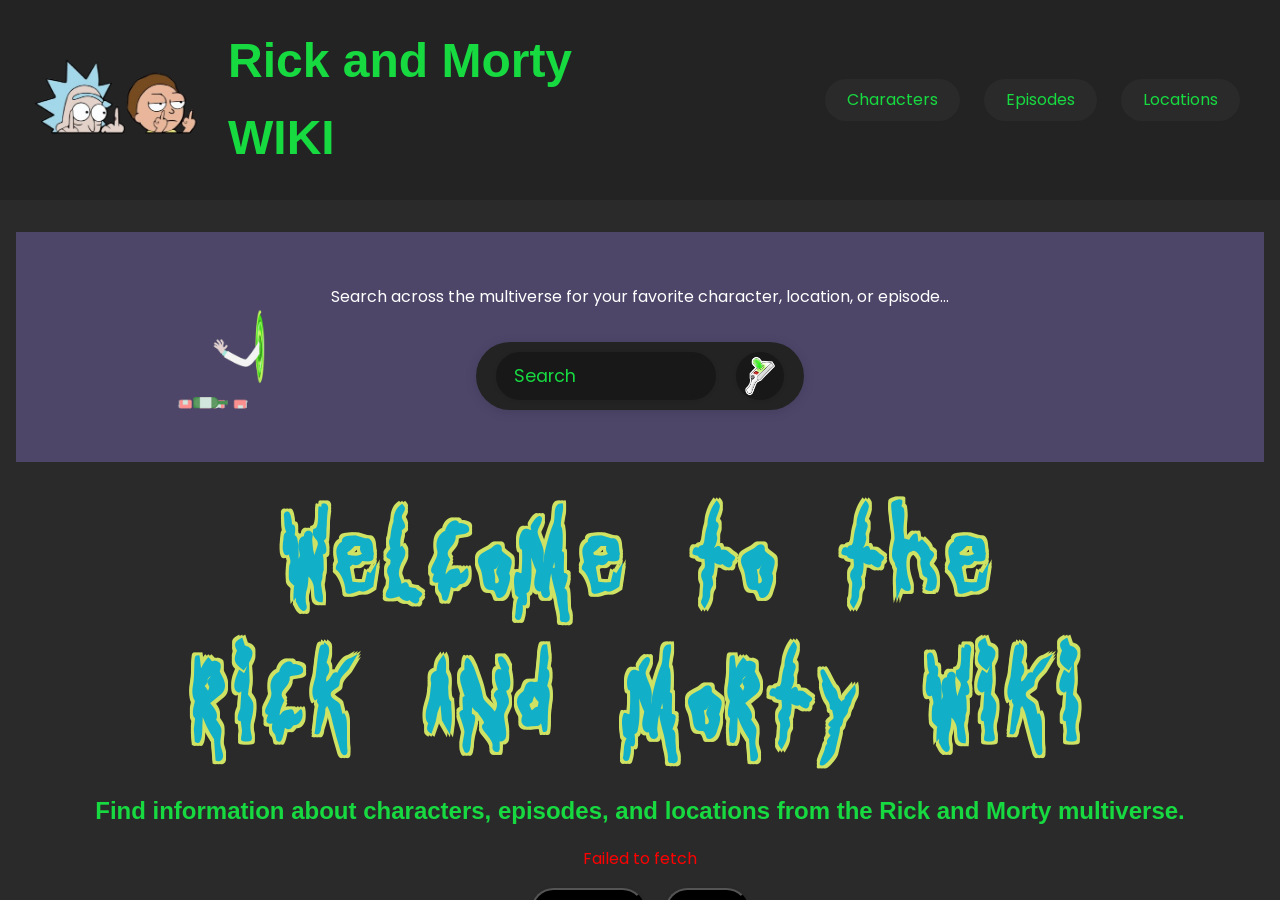
<file: index.html>
<!DOCTYPE html>
<html lang="en">
  <head>
    <meta charset="UTF-8" />
    <meta name="viewport" content="width=device-width, initial-scale=1.0" />
    <meta http-equiv="refresh" content="0;url=pages/characters.html" />
    <title>Rick and Morty Explorer</title>
  </head>
  <body>
    <p>Redirecting to <a href="pages/characters.html">Characters page</a>...</p>
  </body>
</html>
</file>
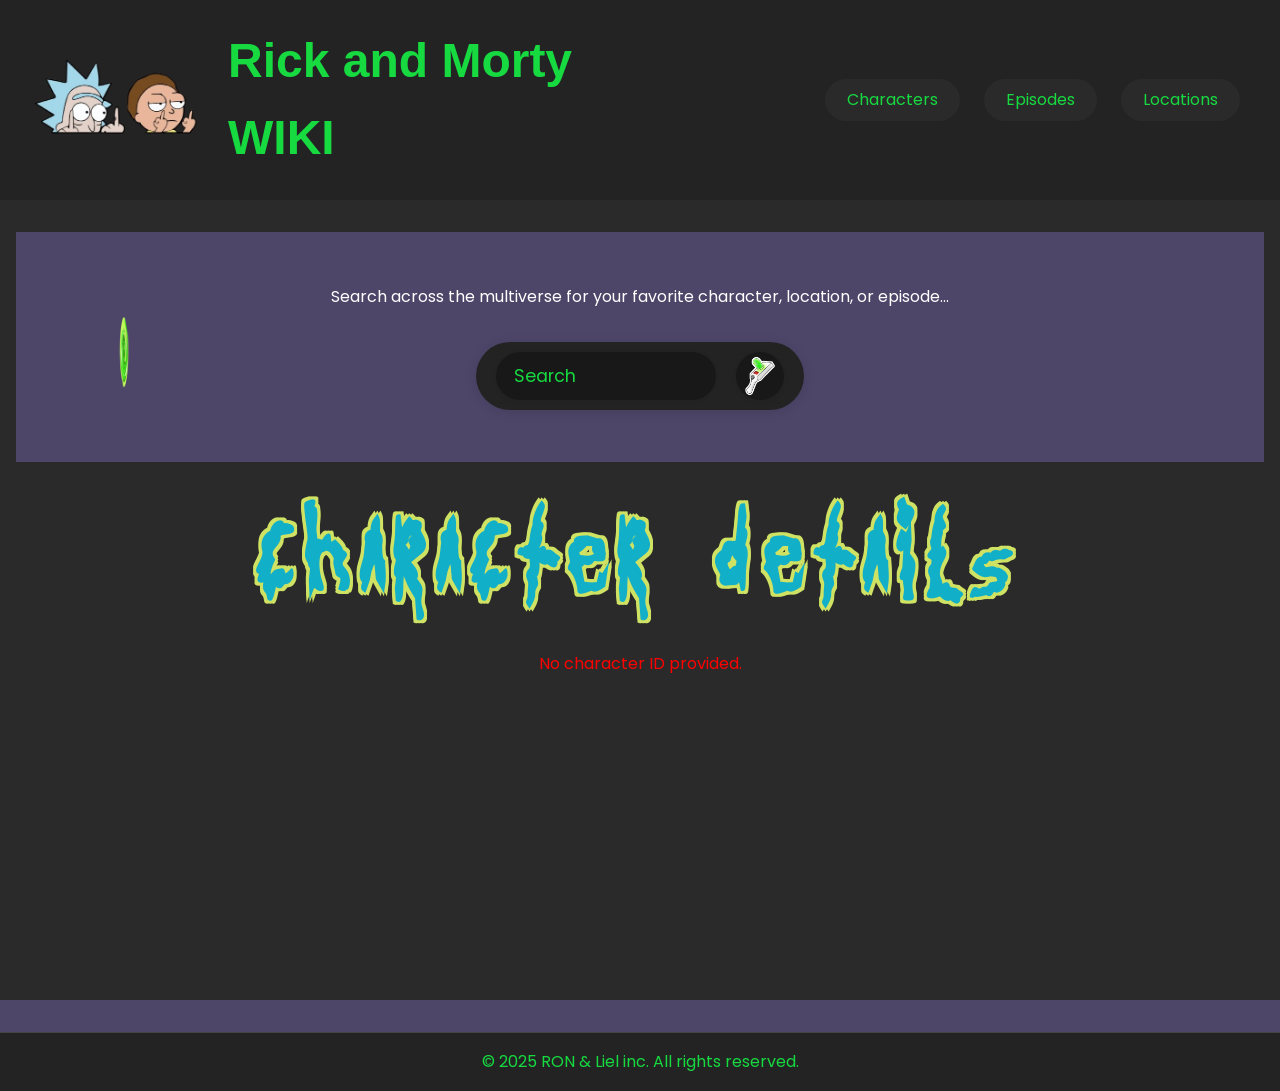
<file: pages/character-detail.html>
<!DOCTYPE html>
<html lang="en">
  <head>
    <meta charset="UTF-8" />
    <meta name="viewport" content="width=device-width, initial-scale=1.0" />
    <title>Character Detail</title>
    <link rel="stylesheet" href="../styles/main.css" />
  </head>
  <body class="character-detail-page">
    <header>
      <div class="header-title">
        <img
          src="../styles/rick-and-morty-flip-off-peeking-stickers-evergreen-kings-831482-removebg-preview.png"
          alt="Rick and Morty Logo"
          class="logo-img"
        />
        <span>Rick and Morty WIKI</span>
      </div>
      <nav>
        <a href="characters.html">Characters</a>
        <a href="episodes.html">Episodes</a>
        <a href="locations.html">Locations</a>
      </nav>
    </header>
    <main>
      <section class="search-container">
        <div class="search-gif">
          <img src="../styles/portalGun.gif" alt="Rick and Morty Gif" />
        </div>
        <p class="search-par">
          Search across the multiverse for your favorite character, location, or
          episode...
        </p>
        <form>
          <div class="search">
            <input type="text" placeholder="Search" />
            <button class="portal-btn" type="button" title="search"></button>
          </div>
        </form>
      </section>
      <h1>Character Details</h1>
      <div class="char-container" id="character-detail">
        <div class="char-image">
          <img src="" alt="Character Image" id="character-img" />
        </div>
        <div class="char-info">
          <h2 id="character-name"></h2>
          <p>
            <span class="info-label">Status:</span>
            <span id="character-status"></span>
          </p>
          <p>
            <span class="info-label">Species:</span>
            <span id="character-species"></span>
          </p>
          <p>
            <span class="info-label">Gender:</span>
            <span id="character-gender"></span>
          </p>
          <p>
            <span class="info-label">Origin:</span>
            <span id="character-origin"></span>
          </p>
          <p>
            <span class="info-label">Last Known Location:</span>
            <span id="character-location"></span>
          </p>
          <p>
            <span class="info-label">First Episode:</span>
            <span id="character-first-episode"></span>
          </p>
        </div>
      </div>
    </main>
    <footer>&copy; 2025 RON & Liel inc. All rights reserved.</footer>
    <script type="module" src="../scripts/character-detail.js"></script>
  </body>
</html>
</file>
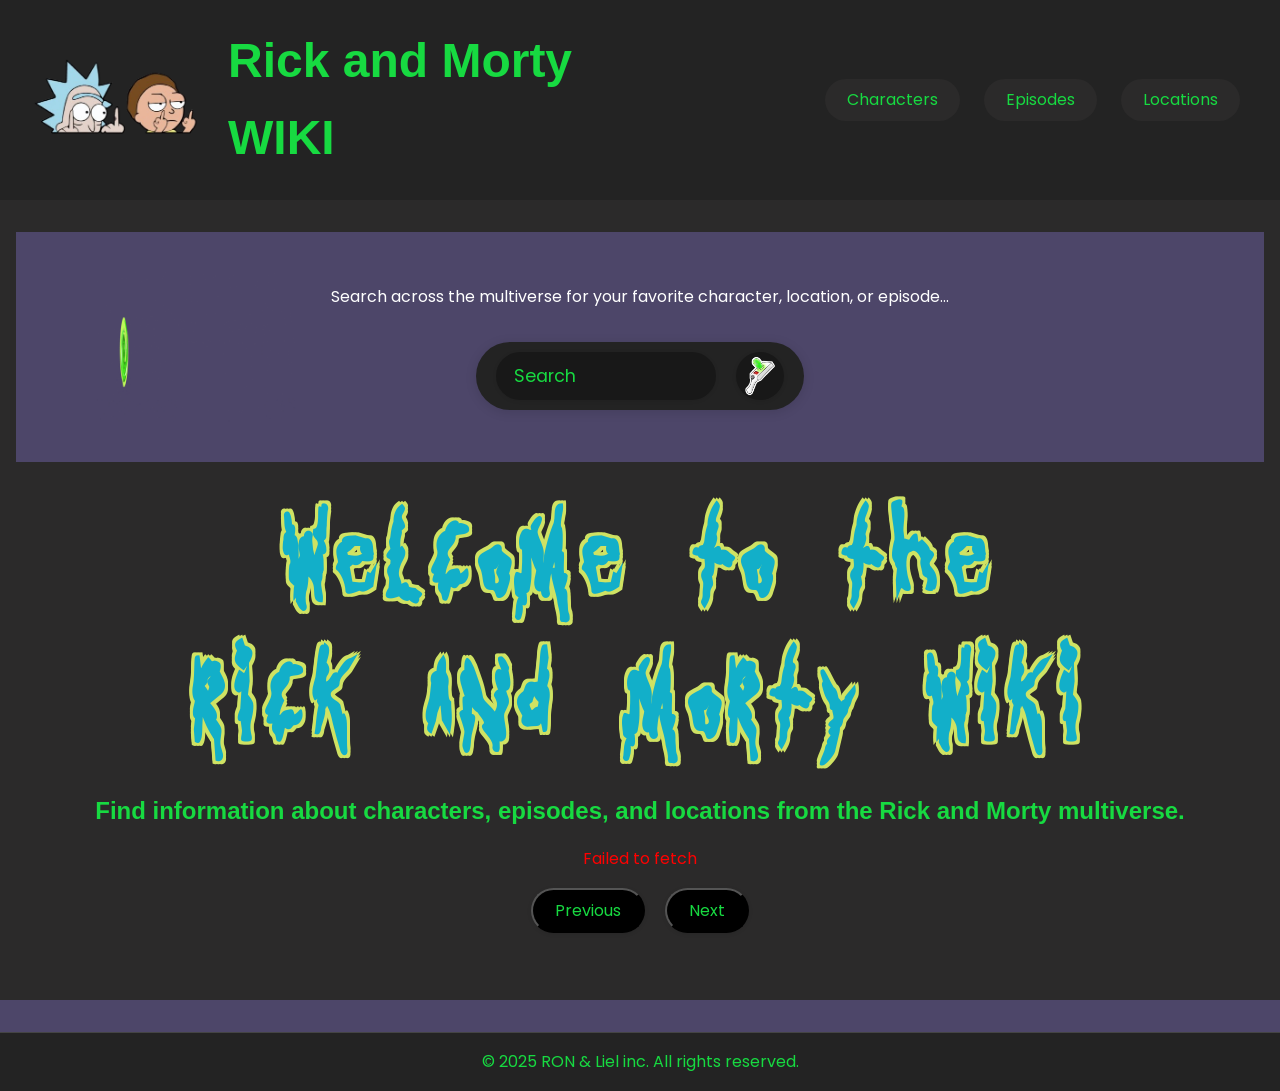
<file: pages/characters.html>
<!DOCTYPE html>
<html lang="en">
  <head>
    <meta charset="UTF-8" />
    <meta name="viewport" content="width=device-width, initial-scale=1.0" />
    <title>Rick and Morty Wiki character</title>
    <link rel="stylesheet" href="../styles/main.css" />
  </head>
  <body>
    <header>
      <div class="header-title">
        <img
          src="../styles/rick-and-morty-flip-off-peeking-stickers-evergreen-kings-831482-removebg-preview.png"
          alt="Rick and Morty Logo"
          class="logo-img"
        />
        <span>Rick and Morty WIKI</span>
      </div>
      <nav>
        <a href="characters.html">Characters</a>
        <a href="episodes.html">Episodes</a>
        <a href="locations.html">Locations</a>
      </nav>
    </header>
    <main>
      <section class="search-container">
        <div class="search-gif">
          <img src="../styles/portalGun.gif" alt="Rick and Morty Gif" />
        </div>
        <p class="search-par">
          Search across the multiverse for your favorite character, location, or
          episode...
        </p>
        <form>
          <div class="search">
            <input type="text" id="character-search" placeholder="Search" />
            <button class="portal-btn" type="button" title="search"></button>
          </div>
        </form>
      </section>
      <h1>Welcome to the Rick and Morty Wiki</h1>
      <p class="description">
        Find information about characters, episodes, and locations from the Rick
        and Morty multiverse.
      </p>
      <div class="content-container"></div>
      <div class="pagination">
        <button id="prev">Previous</button>
        <button id="next">Next</button>
      </div>
    </main>
    <footer>&copy; 2025 RON & Liel inc. All rights reserved.</footer>
    <script type="module" src="../scripts/characters-list.js"></script>
  </body>
</html>
</file>
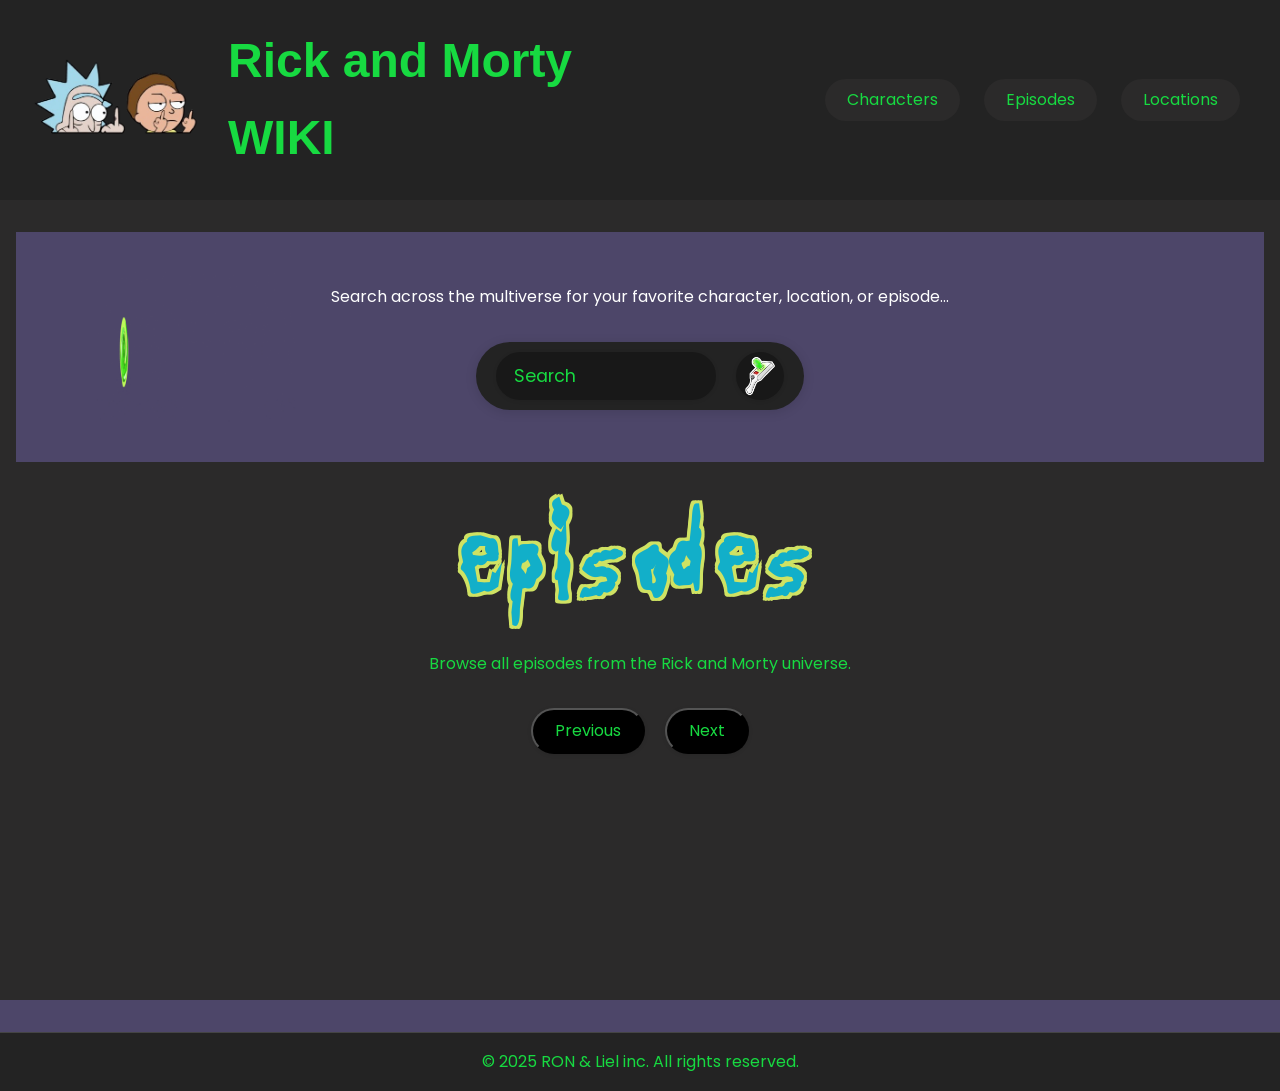
<file: pages/episode-detail.html>
<!DOCTYPE html>
<html lang="en">
  <head>
    <meta charset="UTF-8" />
    <meta name="viewport" content="width=device-width, initial-scale=1.0" />
    <link rel="stylesheet" href="../styles/main.css" />
    <title>Document</title>
  </head>
  <body>
    <header>
      <div class="header-title">
        <img
          src="../styles/rick-and-morty-flip-off-peeking-stickers-evergreen-kings-831482-removebg-preview.png"
          alt="Rick and Morty Logo"
          class="logo-img"
        />
        <span>Rick and Morty WIKI</span>
      </div>
      <nav>
        <a href="characters.html">Characters</a>
        <a href="episodes.html">Episodes</a>
        <a href="locations.html">Locations</a>
      </nav>
    </header>
    <main>
      <section class="search-container">
        <div class="search-gif">
          <img src="../styles/portalGun.gif" alt="Rick and Morty Gif" />
        </div>
        <p class="search-par">
          Search across the multiverse for your favorite character, location, or
          episode...
        </p>
        <form>
          <div class="search">
            <input type="text" placeholder="Search" />
            <button class="portal-btn" type="button" title="search"></button>
          </div>
        </form>
      </section>
      <h1 id="page-title">Episodes</h1>
      <p id="page-action">
        Browse all episodes from the Rick and Morty universe.
      </p>
      <div class="content-container"></div>
      <div class="pagination">
        <button id="prev">Previous</button>
        <button id="next">Next</button>
      </div>
    </main>
    <footer>&copy; 2025 RON & Liel inc. All rights reserved.</footer>
    <script type="module" src="../scripts/episode-detail.js"></script>
  </body>
</html>
</file>
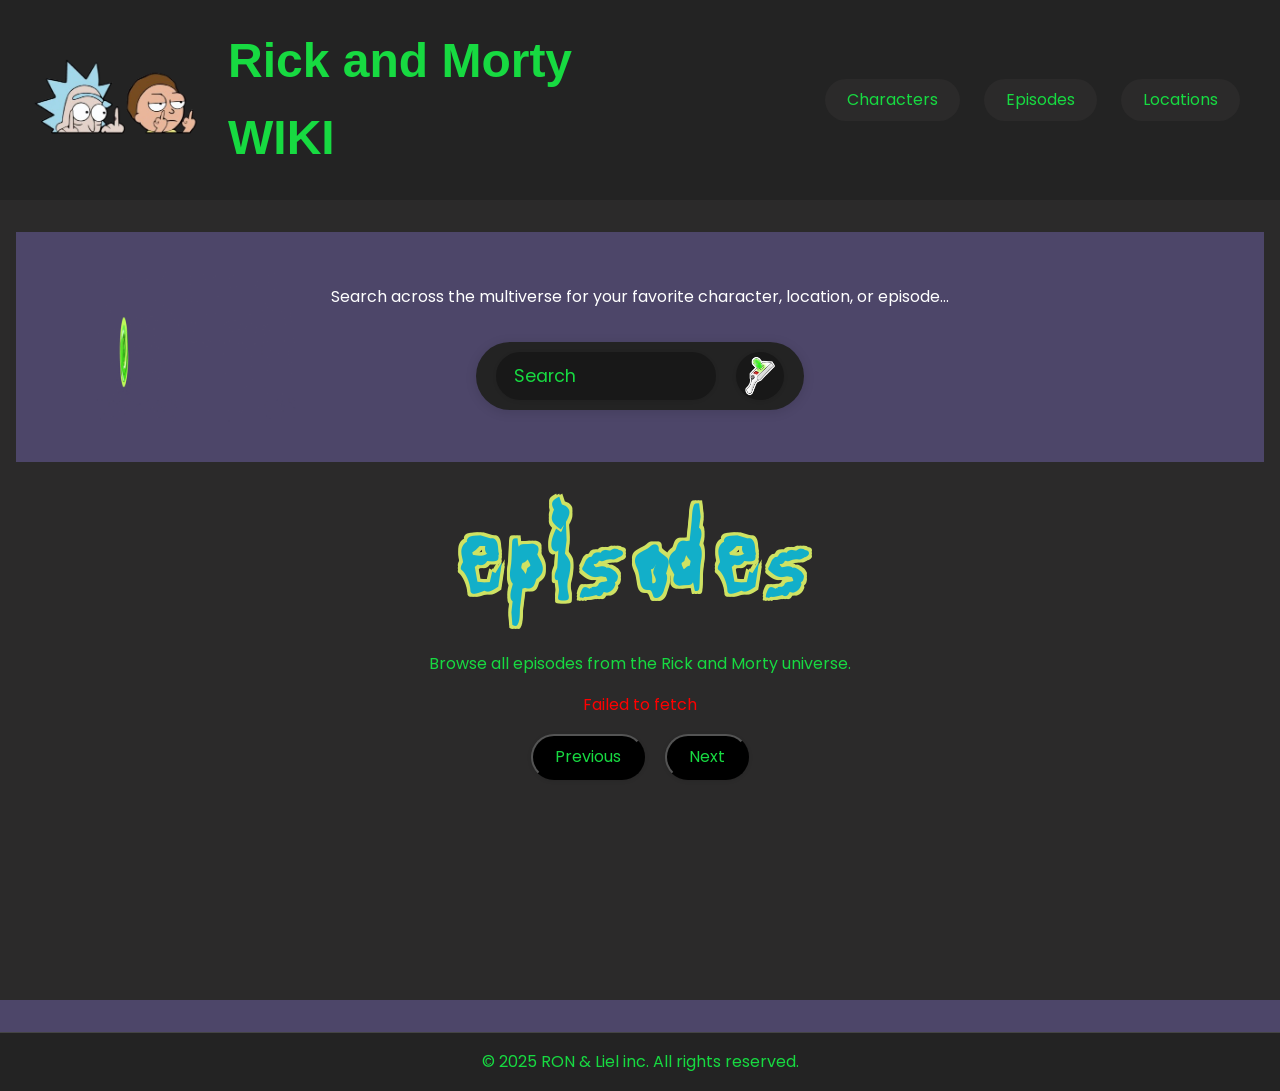
<file: pages/episodes.html>
<!DOCTYPE html>
<html lang="en">
  <head>
    <meta charset="UTF-8" />
    <meta name="viewport" content="width=device-width, initial-scale=1.0" />
    <title>Rick and Morty Wiki ep</title>
    <link rel="stylesheet" href="../styles/main.css" />
  </head>
  <body>
    <header>
      <div class="header-title">
        <img
          src="../styles/rick-and-morty-flip-off-peeking-stickers-evergreen-kings-831482-removebg-preview.png"
          alt="Rick and Morty Logo"
          class="logo-img"
        />

        <span>Rick and Morty WIKI</span>
      </div>
      <nav>
        <a href="characters.html">Characters</a>
        <a href="episodes.html">Episodes</a>
        <a href="locations.html">Locations</a>
      </nav>
    </header>
    <main>
      <section class="search-container">
        <div class="search-gif">
          <img src="../styles/portalGun.gif" alt="Rick and Morty Gif" />
        </div>
        <p class="search-par">
          Search across the multiverse for your favorite character, location, or
          episode...
        </p>
        <form>
          <div class="search">
            <input type="text" id="episode-search" placeholder="Search" />
            <button class="portal-btn" type="button" title="search"></button>
          </div>
        </form>
      </section>
      <h1>Episodes</h1>
      <p>Browse all episodes from the Rick and Morty universe.</p>
      <div class="content-container"></div>
      <div class="pagination">
        <button id="prev">Previous</button>
        <button id="next">Next</button>
      </div>
    </main>
    <footer>&copy; 2025 RON & Liel inc. All rights reserved.</footer>
    <script type="module" src="../scripts/episodes-list.js"></script>
  </body>
</html>
</file>
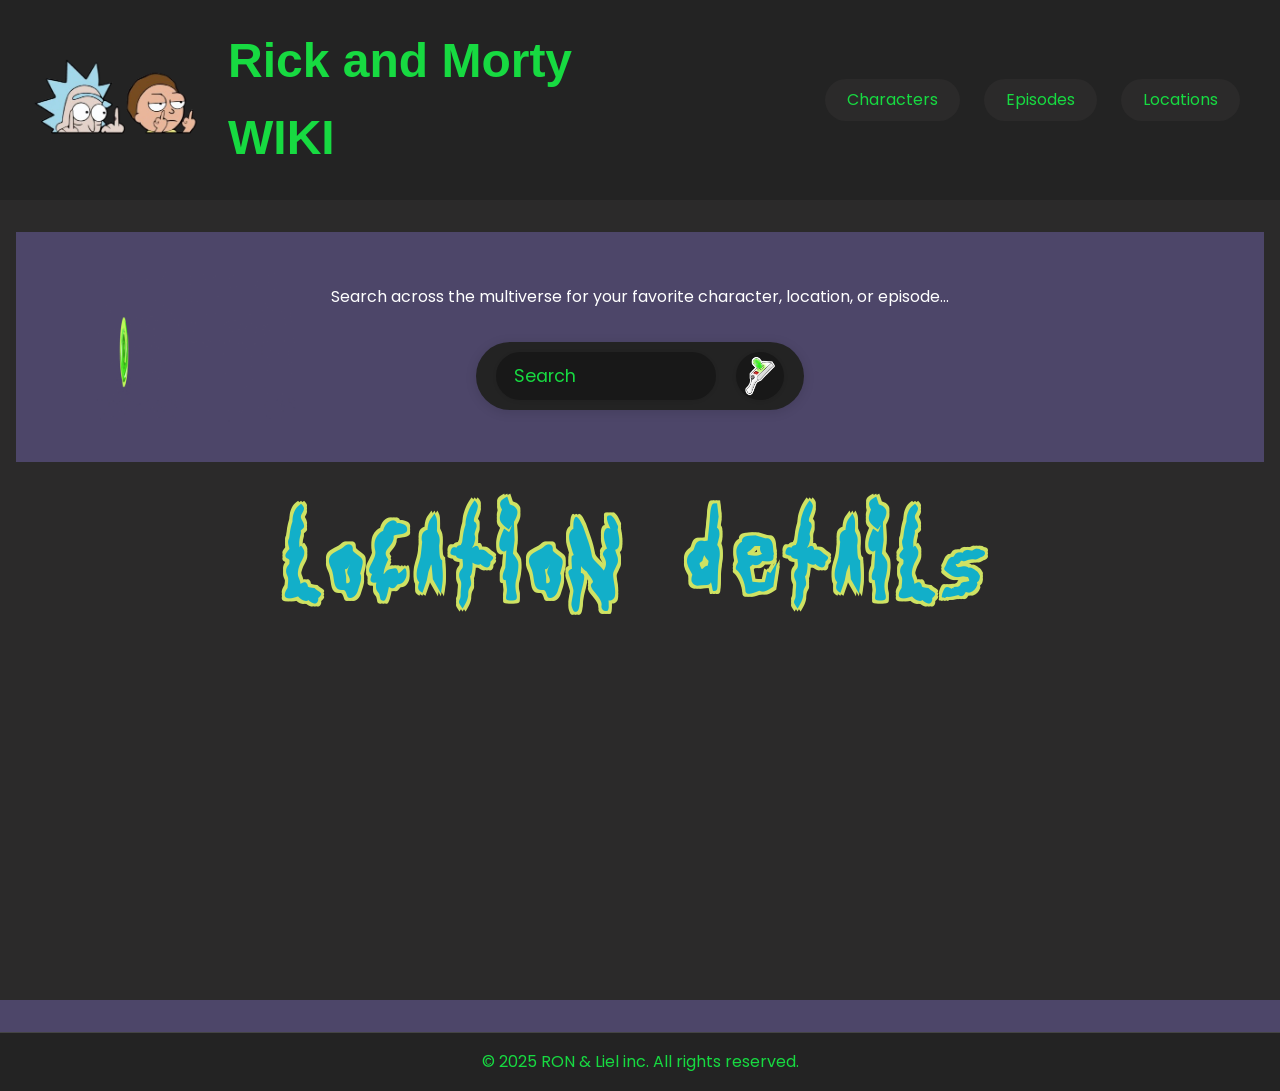
<file: pages/location-detail.html>
<!DOCTYPE html>
<html lang="en">
  <head>
    <meta charset="UTF-8" />
    <meta name="viewport" content="width=device-width, initial-scale=1.0" />
    <title>Location Detail</title>
    <link rel="stylesheet" href="../styles/main.css" />
  </head>
  <body>
    <header>
      <div class="header-title">
        <img
          src="../styles/rick-and-morty-flip-off-peeking-stickers-evergreen-kings-831482-removebg-preview.png"
          alt="Rick and Morty Logo"
          class="logo-img"
        />
        <span>Rick and Morty WIKI</span>
      </div>
      <nav>
        <a href="characters.html">Characters</a>
        <a href="episodes.html">Episodes</a>
        <a href="locations.html">Locations</a>
      </nav>
    </header>
    <main>
      <section class="search-container">
        <div class="search-gif">
          <img src="../styles/portalGun.gif" alt="Rick and Morty Gif" />
        </div>
        <div class="search-gif">
          <img src="../styles/portalGun.gif" alt="Rick and Morty Gif" />
        </div>
        <p class="search-par">
          Search across the multiverse for your favorite character, location, or
          episode...
        </p>
        <form>
          <div class="search">
            <input type="text" placeholder="Search" />
            <button class="portal-btn" type="button" title="search"></button>
          </div>
        </form>
      </section>
      <h1>Location Details</h1>
      <div class="content-container"></div>
    </main>
    <footer>&copy; 2025 RON & Liel inc. All rights reserved.</footer>
    <script type="module" src="../scripts/location-detail.js"></script>
  </body>
</html>
</file>
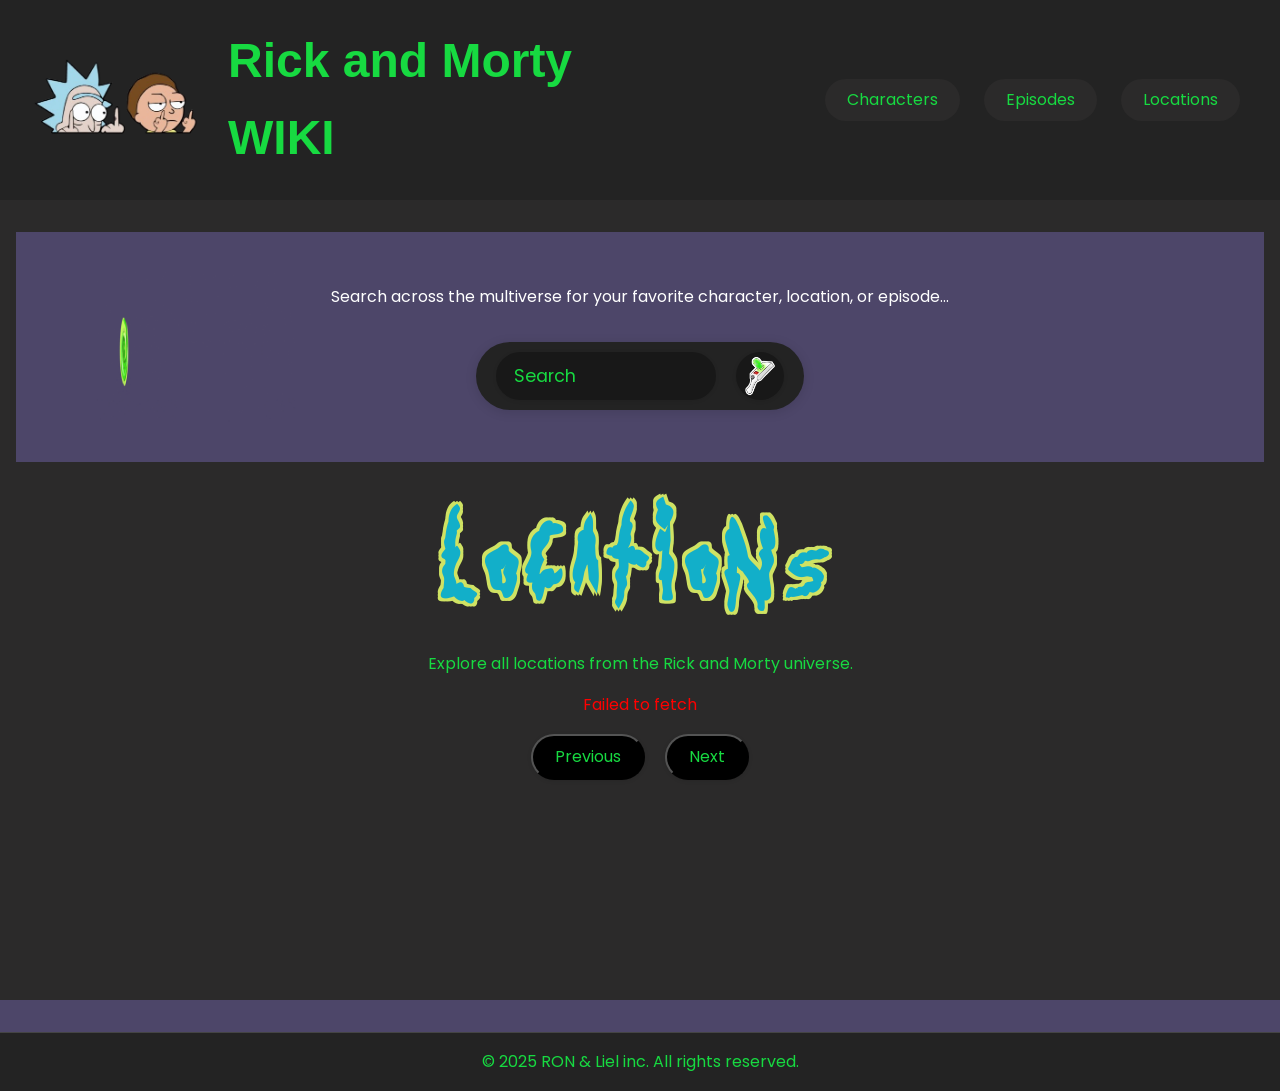
<file: pages/locations.html>
<!DOCTYPE html>
<html lang="en">
  <head>
    <meta charset="UTF-8" />
    <meta name="viewport" content="width=device-width, initial-scale=1.0" />
    <title>Rick and Morty Wiki locations</title>
    <link rel="stylesheet" href="../styles/main.css" />
  </head>
  <body>
    <header>
      <div class="header-title">
        <img
          src="../styles/rick-and-morty-flip-off-peeking-stickers-evergreen-kings-831482-removebg-preview.png"
          alt="Rick and Morty Logo"
          class="logo-img"
        />
        <span>Rick and Morty WIKI</span>
      </div>
      <nav>
        <a href="characters.html">Characters</a>
        <a href="episodes.html">Episodes</a>
        <a href="locations.html">Locations</a>
      </nav>
    </header>
    <main>
      <section class="search-container">
        <div class="search-gif">
          <img src="../styles/portalGun.gif" alt="Rick and Morty Gif" />
        </div>
        <p class="search-par">
          Search across the multiverse for your favorite character, location, or
          episode...
        </p>
        <form>
          <div class="search">
            <input type="text" id="location-search" placeholder="Search" />
            <button class="portal-btn" type="button" title="search"></button>
          </div>
        </form>
      </section>
      <h1>Locations</h1>
      <p>Explore all locations from the Rick and Morty universe.</p>
      <div class="content-container"></div>
      <div class="pagination">
        <button id="prev">Previous</button>
        <button id="next">Next</button>
      </div>
    </main>
    <footer>&copy; 2025 RON & Liel inc. All rights reserved.</footer>
    <script type="module" src="../scripts/locations-list.js"></script>
  </body>
</html>
</file>
<file: styles/main.css>
@import url("https://fonts.googleapis.com/css2?family=Poppins:ital,wght@0,100;0,200;0,300;0,400;0,500;0,600;0,700;0,800;0,900;1,100;1,200;1,300;1,400;1,500;1,600;1,700;1,800;1,900&display=swap");

/* reset */
/* 1. Use a more-intuitive box-sizing model */
*,
*::before,
*::after {
  box-sizing: border-box;
}

/* 2. Remove default margin */
@font-face {
  font-family: "Get Schwifty";
  src: url("../styles/get-schwifty.ttf") format("truetype");
  font-weight: normal;
  font-style: normal;
}

* {
  margin: 0;
  padding: 0;
}

/* 3. Enable keyword animations */
@media (prefers-reduced-motion: no-preference) {
  html {
    interpolate-size: allow-keywords;
  }
}

body {
  line-height: 1.5;
  -webkit-font-smoothing: antialiased;
}

img,
picture,
video,
canvas,
svg {
  display: block;
  max-width: 100%;
  max-height: 100%;
}

input,
button,
textarea,
select {
  font: inherit;
}

p,
h1,
h2,
h3,
h4,
h5,
h6 {
  overflow-wrap: break-word;
}

p {
  text-wrap: pretty;
}
h1,
h2,
h3,
h4,
h5,
h6 {
  text-wrap: balance;
}

#root,
#__next {
  isolation: isolate;
}

a {
  text-decoration: none;
  color: inherit;
}
/* Base styles */

body {
  font-family: "Poppins", sans-serif;
  line-height: 1.6;
  color: #17da41;
  background-color: rgb(77, 70, 105);
  min-height: 100vh;
  display: flex;
  flex-direction: column;
}

header {
  display: flex;
  justify-content: space-between;
  padding-inline: 1rem;
  background: #232323;
  align-items: center;
}
h1 {
  font-family: "Get Schwifty", Arial, sans-serif;
  font-size: 5.5rem;
  letter-spacing: 4px;
  color: rgba(18, 175, 201, 255);
  margin-bottom: 16px;
  word-spacing: 30px;
  text-shadow: -3px -3px 0 rgba(207, 226, 99, 255),
    3px -3px 0 rgba(207, 226, 99, 255), -3px 3px 0 rgba(207, 226, 99, 255),
    3px 3px 0 rgba(207, 226, 99, 255), 0px 3px 0 rgba(207, 226, 99, 255),
    3px 0px 0 rgba(207, 226, 99, 255), -3px 0px 0 rgba(207, 226, 99, 255),
    0px -3px 0 rgba(207, 226, 99, 255);
}
nav {
  display: flex;
  align-items: center;
  justify-content: flex-end;
  gap: 16px;
  padding: 16px 24px;
  width: 50%;
}

nav a {
  color: #17da41;
  background: #2b2a2a;
  border-radius: 24px;
  padding: 8px 22px;
  font-size: clamp(0.8rem, 5vw, 1rem);
  margin-left: 8px;
  border: none;
  text-decoration: none;
  display: inline-block;
  max-width: 150px;
  text-align: center;
  min-width: 100px;
}

nav a:hover,
nav a.active {
  background: #17da41;
  color: #232323;
}

main {
  flex: 1;
  padding: 32px 16px 16px 16px;
  background: #2b2a2a;
  text-align: center;
  min-height: 800px;
}

form {
  display: flex;
  justify-content: center;
  margin: 24px 0;
  z-index: 2;
  position: relative;
  width: 400px;
}

.search {
  display: flex;
  align-items: center;
  gap: 12px;
  background: #232323;
  border-radius: 40px;
  padding: 10px 20px;
  box-shadow: 0 2px 12px rgba(0, 0, 0, 0.12);
}

.search-container {
  position: relative;
  min-height: 230px;
  background-color: rgb(77, 70, 105);
  padding-block: 1rem;
  margin-bottom: 2rem;
  display: flex;
  flex-direction: column;
  justify-content: center;
  align-items: center;
}

.search input[type="text"] {
  padding: 10px 18px;
  border: none;
  border-radius: 30px;
  width: 220px;
  font-size: 1.1rem;
  background: #181818;
  color: #17da41;
  outline: none;

  box-shadow: 0 1px 4px rgba(0, 0, 0, 0.08);
}

.search input[type="text"]::placeholder {
  color: #17da41;
}

.search-gif {
  position: absolute;
  top: 2.5rem;
  left: 5rem;
  width: 200px;
  background-color: transparent;
  z-index: 1;
}

small,
.search-par {
  display: block;
  text-align: center;
  margin-top: 24px;
  margin-bottom: 8px;
  color: #ffffff;
  z-index: 2;
  position: relative;
}
.description {
  font-family: Arial, Helvetica, sans-serif;
  font-weight: bold;
  font-size: 1.5rem;
  display: flex;
  align-items: center;
  justify-content: center;
  text-align: center;
  gap: 12px;
}
footer {
  background: #232323;
  border-top: 1px solid #444;
  color: #17da41;
  text-align: center;
  padding: 16px 0;
  font-size: 1rem;
  margin-top: 32px;
}

.content-container {
  display: flex;
  flex-wrap: wrap;
  gap: 24px 32px;
  width: 80%;
  justify-content: center;
  align-items: center;
  margin: 1rem auto;
}

.flex-item {
  position: relative;
  background: #afe3b3;
  border-radius: 8px;
  width: 280px;
  min-height: 490px;
  display: flex;
  flex-direction: column;
  gap: 0.5rem;
  padding: 0.5rem;
  align-items: center;
  justify-content: space-between;
  font-size: 1.3rem;
  color: #444;
  overflow: hidden;
  transition: transform 0.3s ease;
  box-shadow: 0 1px 2px 1px white;
}

.flex-item.animated:hover {
  transform: scale(1.05);
  color: white;
}

.flex-item.animated::before {
  content: "";
  position: absolute;
  inset: 0;
  background: url("portal-rick-and-morty.gif") no-repeat center center;
  background-size: cover;
  opacity: 0;
  transition: opacity 0.5s ease;
  z-index: 0;
}

.flex-item.animated:hover::before {
  opacity: 1;
}

.flex-item.animated > * {
  position: relative;
  z-index: 1;
}

.flex-item a {
  display: flex;
  flex-direction: column;
  align-items: center;
  justify-content: space-between;
  gap: 1rem;
  width: 90%;
}

/* .flex-item {
  background: #afe3b3;
  border-radius: 8px;
  width: 31%;
  min-height: 490px;
  display: flex;
  flex-direction: column;
  gap: 0.5rem;
  padding: 0.5rem;
  align-items: center;
  justify-content: space-between;
  font-size: 1.3rem;
  color: #444;
  transition: background, ;
}

.flex-item:hover {
  background: url("portal-rick-and-morty.gif") no-repeat center center;
  background-size: cover;
  scale: 1.1;
  .info {
    color: white;
  }
} */

.character-detail-page .flex-item:hover {
  background: #afe3b3 !important;
  scale: 1 !important;
}

.flex-item img {
  width: 50%;
  border-radius: 40px;
}

.episode-header {
  display: flex;
  flex-direction: column;
  align-items: center;
  justify-content: center;
}

.info {
  display: flex;
  flex-direction: column;
  justify-content: space-between;
  align-items: center;
  background-color: rgba(0, 0, 0, 0.3);
  padding: 0.5rem;
  border-radius: 15px;
  width: 100%;
  min-height: 270px;
}

.episode-characters:hover {
  transform: scale(1.3);
}

.flex-item ul .episode-id {
  display: inline;
}

.portal-btn {
  width: 48px;
  height: 48px;
  background: url("../styles/ricks-portal-removebg.png") center center/cover
      no-repeat,
    #181818;
  border-radius: 50%;
  border: none;
  cursor: pointer;
  transition: transform 0.2s;
  box-shadow: 0 1px 4px rgba(0, 0, 0, 0.1);
  margin-left: 8px;
}

.portal-btn:hover {
  transform: scale(0.85);
}

.pagination button {
  color: #17da41;
  background: #000000;
  border-radius: 24px;
  padding: 8px 22px;
  font-size: 1rem;
  margin: 0 8px;
  display: inline-block;
  cursor: pointer;
  box-shadow: 0 1px 4px rgba(0, 0, 0, 0.1);
}

.pagination button:hover {
  background: #17da41;
  color: #000000;
  box-shadow: 0 4px 16px rgba(0, 0, 0, 0.18);
  outline: none;
}

.header-title {
  font-family: Arial, Helvetica, sans-serif;
  font-weight: bold;
  font-size: clamp(1.2rem, 5vw, 3rem);
  display: flex;
  align-items: center;
  gap: 12px;
  width: 50%;
}

.header-title span {
  display: inline-block;
}

.logo-img {
  width: 200px;
  height: 200px;
  object-fit: cover;
}

@media (max-width: 900px) {
  .search-gif {
    display: none;
  }
  .header-title {
    font-size: 1.5rem;
  }
}

@media (max-width: 750px) {
  nav {
    flex-direction: column;
  }
  .header-title {
    display: flex;
    flex-direction: column;
    justify-content: center;
    align-items: center;
  }
  h1 {
    font-size: 3rem;
  }
}
</file>
